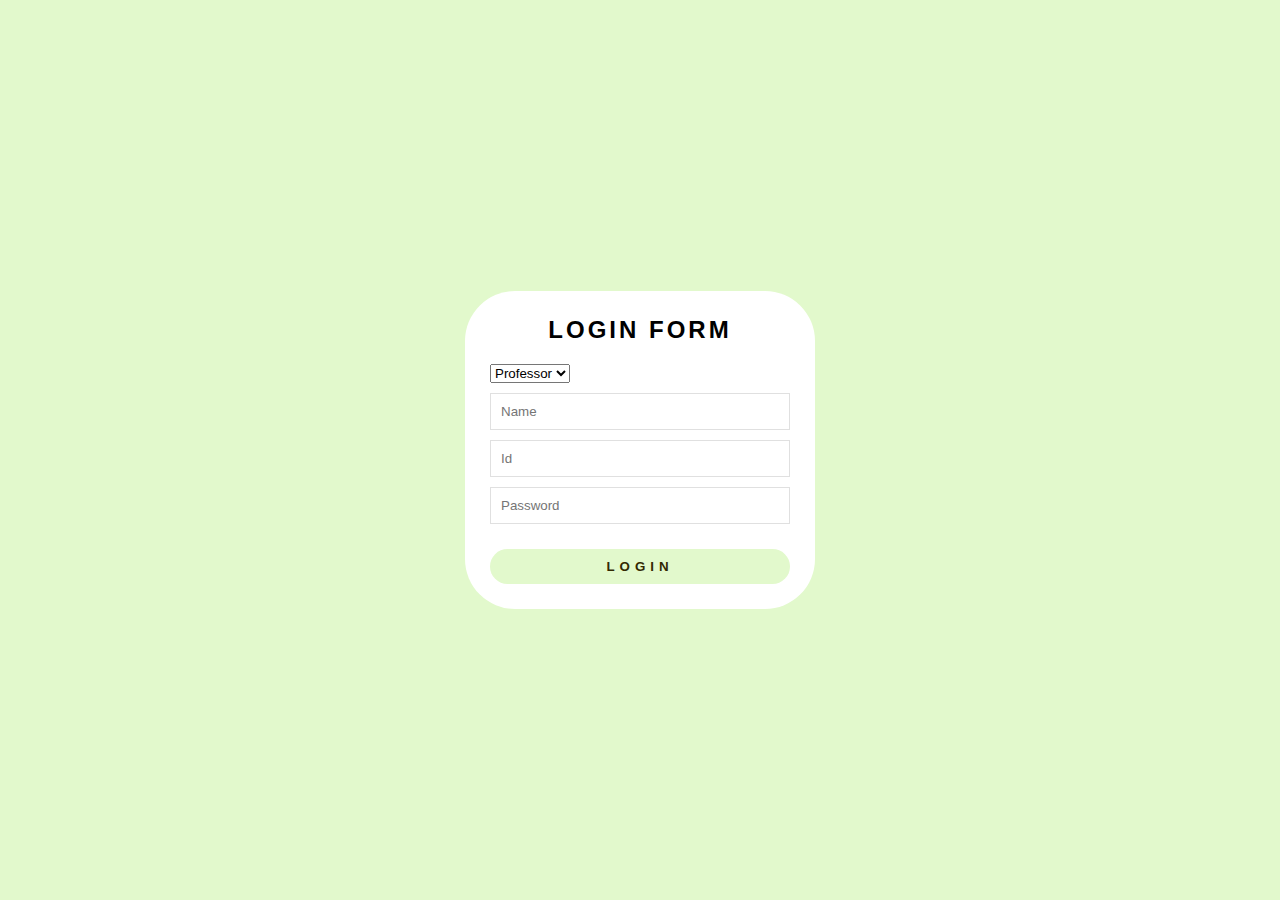
<file: web/admin_login.html>
<html>

<head>
    <title>Loginpage</title>
    <meta charset="UTF-8">
        <meta name="viewport" content="width=device-width, initial-scale=1.0">
    <link rel="stylesheet" href="login_form_style.css">
   
</head>

<body>
 
    <div class="wrapper">
        <h2>Login Form</h2>
       
        <form method="post" action="LoginServlet" id="myform">
             <div class="input_field">
                <select name="type" id="type">
                <option value="professor">Professor</option>
                <option value="student">Student</option>
               
                </select>
            </div>
            <div class="input_field">
                <input type="text" placeholder="Name" name="name">
            </div>
             <div class="input_field">
                <input type="text" placeholder="Id" name="id">
            </div>
            <div class="input_field">
                <input type="password" placeholder="Password" name="pwd" visible required>
            </div>
            <div class="btn">
                <input type="submit" value="Login" >
            </div>
        </form>
    </div>
</body>

</html>
</file>
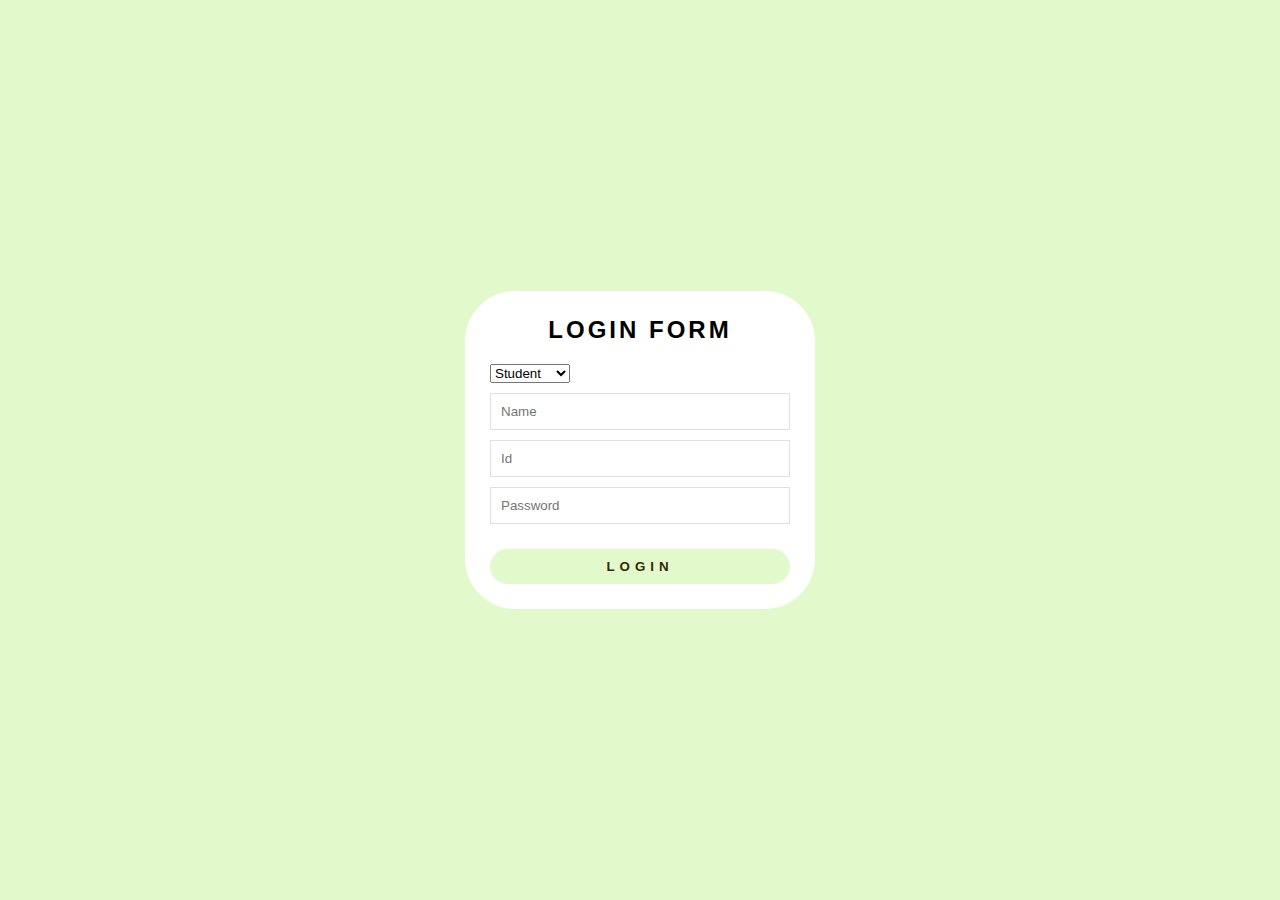
<file: web/student_login.html>
<html>

<head>
    <title>Loginpage</title>
    <meta charset="UTF-8">
        <meta name="viewport" content="width=device-width, initial-scale=1.0">
    <link rel="stylesheet" href="login_form_style.css">
   
</head>

<body>
 
    <div class="wrapper">
        <h2>Login Form</h2>
       
        <form method="post" action="LoginServlet" id="myform">
               <div class="input_field">
                <select name="type" id="type">
                <option  value="student">Student</option>
                <option value="professor">Professor</option>
                </select>
            </div>
            <div class="input_field">
                <input type="text" placeholder="Name" name="name">
            </div>
             <div class="input_field">
                <input type="text" placeholder="Id" name="id">
            </div>
            <div class="input_field">
                <input type="password" placeholder="Password" name="pwd" visible required>
            </div>
            <div class="btn">
                <input type="submit" value="Login" >
            </div>
        </form>
    </div>
</body>

</html>
</file>
<file: web/login_form_style.css>
/*
To change this license header, choose License Headers in Project Properties.
To change this template file, choose Tools | Templates
and open the template in the editor.
*/
/* 
    Created on : 3 Jul, 2021, 10:36:23 AM
    Author     : karthik
*/

* {
    margin: 0;
    padding: 0;
    box-sizing: border-box;
    outline: none;
    font-family: 'Josefin Sans', sans-serif; 
}
/**/
body {
    background: #E2F9CC;
}

.wrapper {
    position: absolute;
    top: 50%;
    left: 50%;
    transform: translate(-50%, -50%);
    max-width: 350px;
    width: 100%;
    background: #fff;
    padding: 25px;
    border-radius: 50px;
    /*box-shadow: 4px 4px 2px rgba(254, 236, 164, 1);*/
}

.wrapper h2 {
    text-align: center;
    margin-bottom: 20px;
    text-transform: uppercase;
    letter-spacing: 3px;
    color: #rgba(254,236,164,1);
}

.wrapper .input_field {
    margin-bottom: 10px;
}

.wrapper .input_field input[type="text"] {
    border: 1px solid #e0e0e0;
    width: 100%;
    padding: 10px;
}

.wrapper .input_field input[type="password"] {
    border: 1px solid #e0e0e0;
    width: 100%;
    padding: 10px;
}

.wrapper textarea {
    border: 1px solid #e0e0e0;
    width: 100%;
    padding: 10px;
}

.wrapper textarea {
    resize: none;
    height: 80px;
}

.wrapper .btn input[type="submit"] {
    border: 0px;
    margin-top: 15px;
    padding: 10px;
    text-align: center;
    width: 100%;
    background: #E2F9CC;
    color: #332902;
    text-transform: uppercase;
    letter-spacing: 5px;
    font-weight: bold;
    border-radius: 25px;
    cursor: pointer;
}

#error_message {
    margin-bottom: 20px;
    background: #fe8b8e;
    padding: 0px;
    text-align: center;
    font-size: 14px;
    transition: all 0.5s ease;
}
</file>
